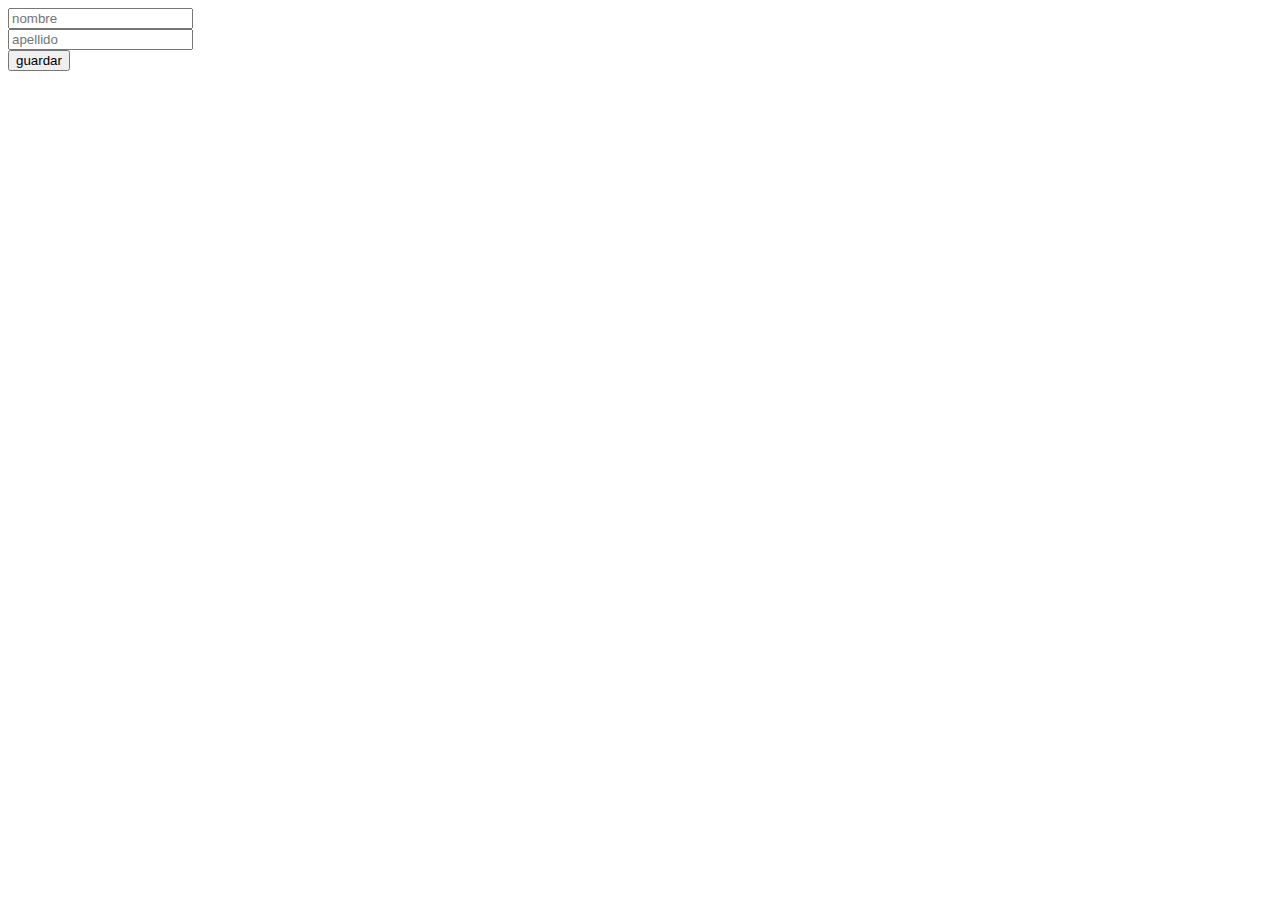
<file: templates/index.html>
<!DOCTYPE html>
<html lang="en">
<head>
    <meta charset="UTF-8">
    <meta name="viewport" content="width=device-width, initial-scale=1.0">
    <title>Document</title>
</head>
<body>
    <form action="/add" method="POST">
        <input type="text"  name="nombre" placeholder="nombre">
        <br>
        <input type="text" name="apellido" placeholder="apellido">
        <br>
        <button type="submit">guardar</button>
    </form>
</body>
</html>
</file>
